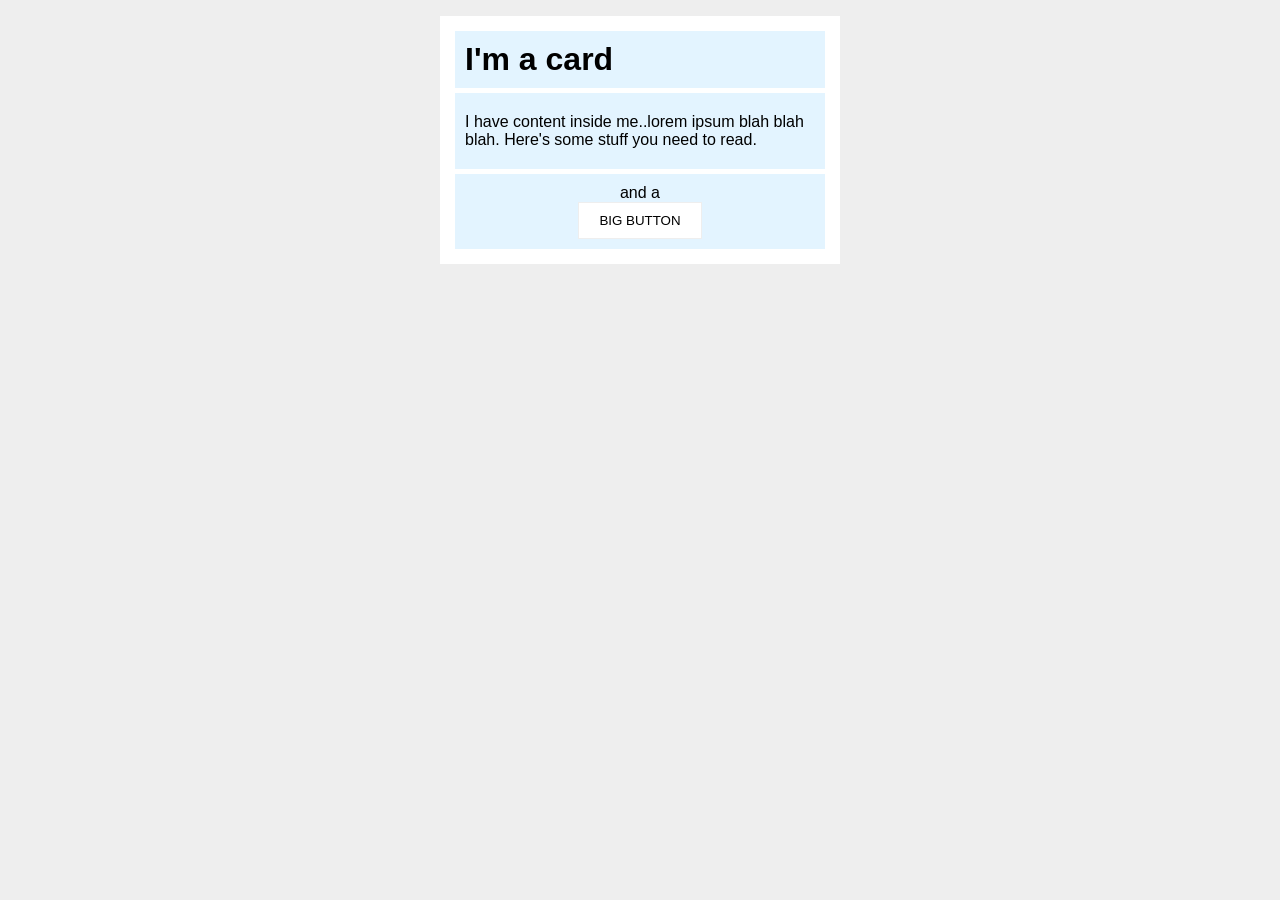
<file: foundations/block-and-inline/02-margin-and-padding-2/index.html>
<!DOCTYPE html>
<html lang="en">
  <head>
    <meta charset="UTF-8">
    <meta http-equiv="X-UA-Compatible" content="IE=edge">
    <meta name="viewport" content="width=device-width, initial-scale=1.0">
    <title>Margin and Padding exercise 2</title>
    <link rel="stylesheet" href="style.css">
  </head>
  <body>
    <div class="card">
      <h1 class="title padded">I'm a card</h1>
      <div class="content padded">I have content inside me..lorem ipsum blah blah blah. Here's some stuff you need to read.</div>
      <div class="button-container padded">and a <button>BIG BUTTON</button></div>
    </div>
  </body>
</html>
</file>
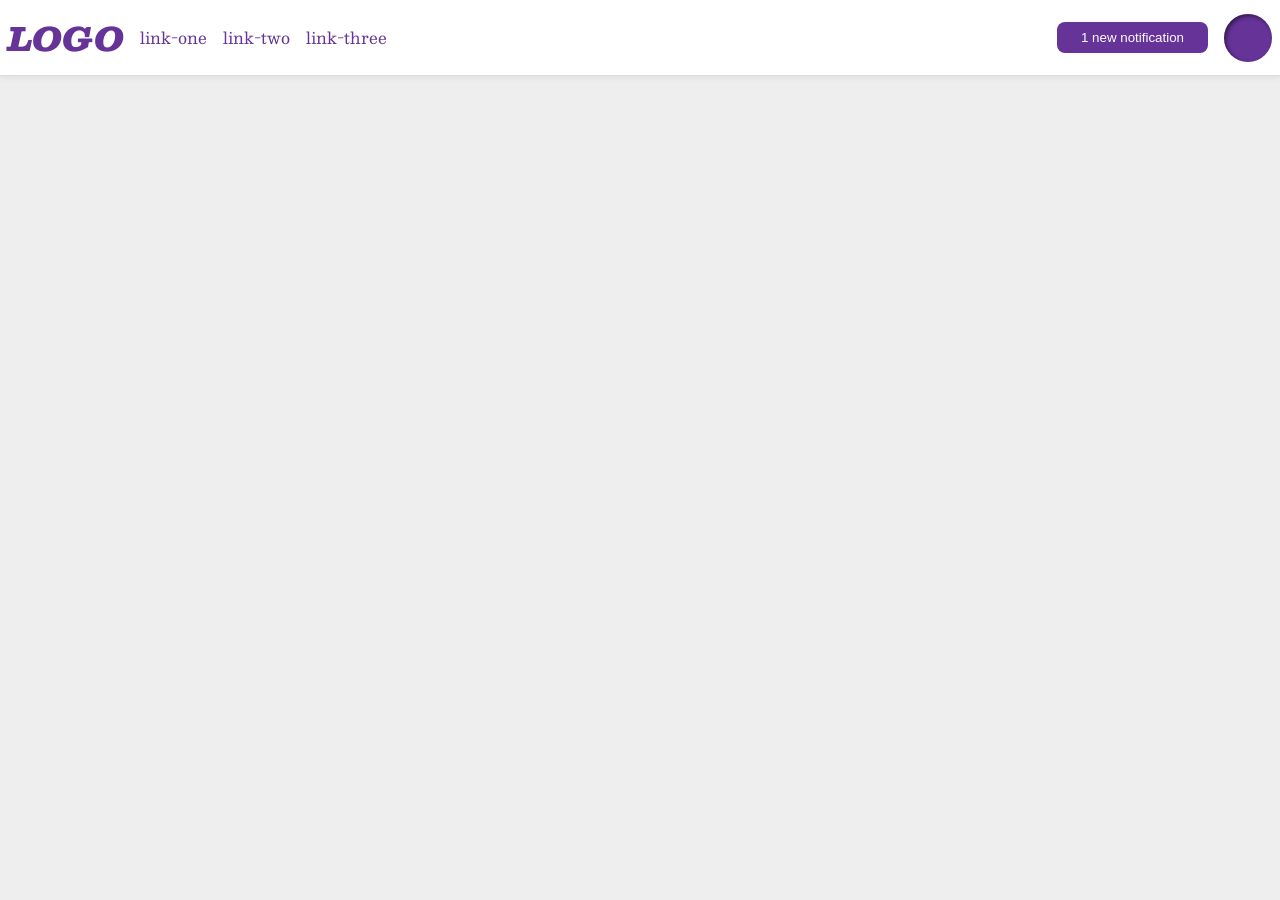
<file: foundations/flex/03-flex-header-2/index.html>
<!DOCTYPE html>
<html lang="en">
  <head>
    <meta charset="UTF-8">
    <meta http-equiv="X-UA-Compatible" content="IE=edge">
    <meta name="viewport" content="width=device-width, initial-scale=1.0">
    <title>Flex Header 2</title>
    <link rel="stylesheet" href="style.css">
  </head>
  <body>
    <div class="header">
      <div class="left-section">
        <div class="logo">
        LOGO
        </div>
        <ul class="links">
          <li><a href="https://google.com">link-one</a></li>
          <li><a href="https://google.com">link-two</a></li>
          <li><a href="https://google.com">link-three</a></li>
        </ul>
      </div>
      <div class="right-section">
        <button class="notifications">
          1 new notification
        </button>
        <div class="profile-image"></div>
      </div>
    </div>
  </body>
</html>
</file>
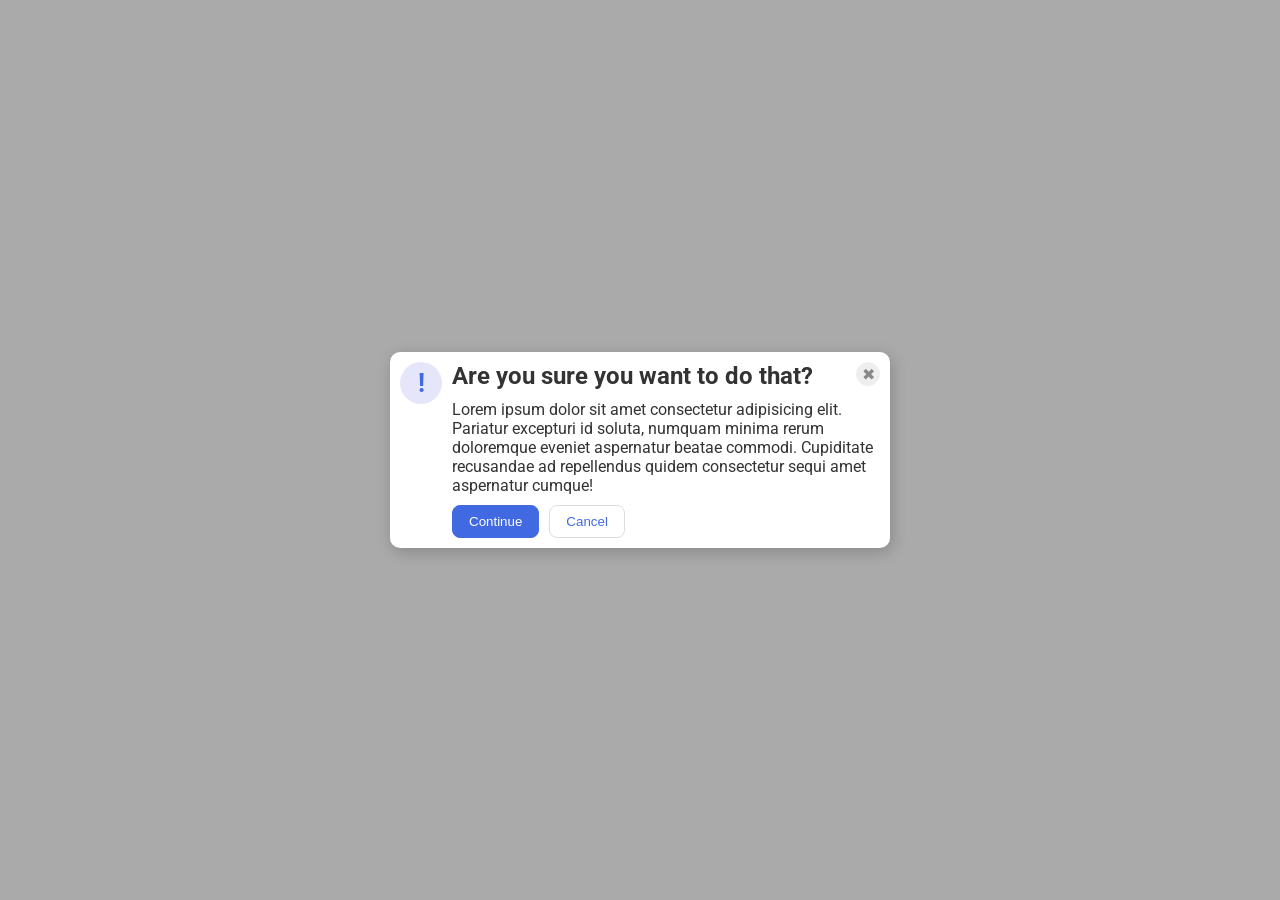
<file: foundations/flex/05-flex-modal/index.html>
<!DOCTYPE html>
<html lang="en">
  <head>
    <meta charset="UTF-8">
    <meta http-equiv="X-UA-Compatible" content="IE=edge">
    <meta name="viewport" content="width=device-width, initial-scale=1.0">
    <link rel="stylesheet" href="style.css">
    <title>Modal</title>
  </head>
  <body>
    <div class="modal">
      <div class="icon">!</div>
      <div class="content">
        <div class="header">Are you sure you want to do that?</div>
        <button class="close-button">✖</button>
        <div class="text">Lorem ipsum dolor sit amet consectetur adipisicing elit. Pariatur excepturi id soluta, numquam minima rerum doloremque eveniet aspernatur beatae commodi. Cupiditate recusandae ad repellendus quidem consectetur sequi amet aspernatur cumque!</div>
        <button class="continue">Continue</button>
        <button class="cancel">Cancel</button>
      </div>
    </div>
  </body>
</html>
</file>
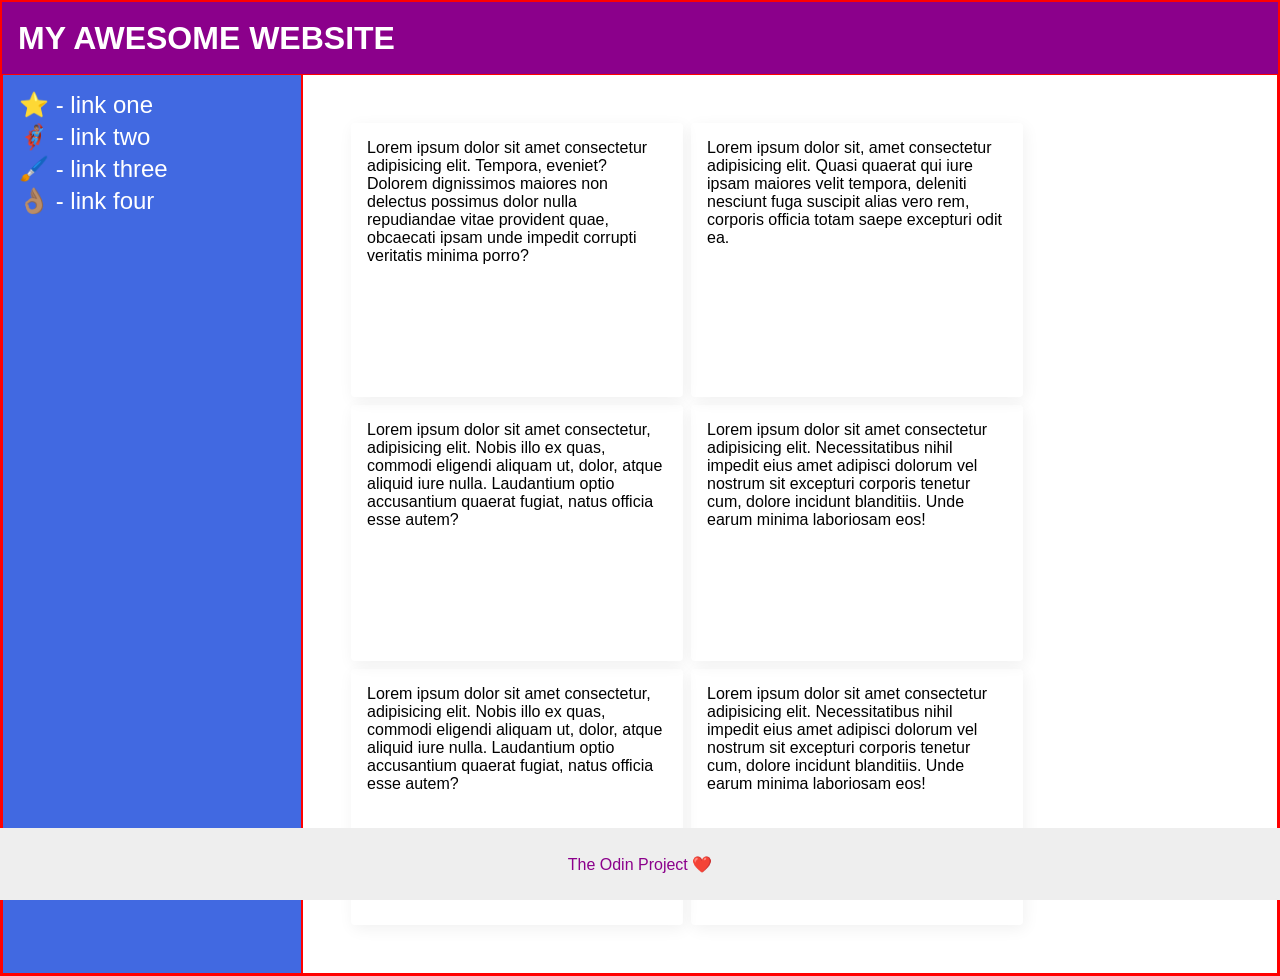
<file: foundations/flex/07-flex-layout-2/index.html>
<!DOCTYPE html>
<html lang="en">
  <head>
    <meta charset="UTF-8">
    <meta http-equiv="X-UA-Compatible" content="IE=edge">
    <meta name="viewport" content="width=device-width, initial-scale=1.0">
    <title>The Holy Grail</title>
    <link rel="stylesheet" href="style.css">
  </head>
  <body>
    <div class="sitecontent">
        <div class="header">
      <h1>MY AWESOME WEBSITE</h1>
    </div>
    <div class="main">
        <div class="sidebar">
          <ul>
            <li><a href="#">⭐ - link one</a></li>
            <li><a href="#">🦸🏽‍♂️ - link two</a></li>
            <li><a href="#">🖌️ - link three</a></li>
            <li><a href="#">👌🏽 - link four</a></li>
          </ul>
        </div>
        <div class="cardcontainer">
            <div class="card">Lorem ipsum dolor sit amet consectetur adipisicing elit. Tempora, eveniet? Dolorem dignissimos maiores non delectus possimus dolor nulla repudiandae vitae provident quae, obcaecati ipsam unde impedit corrupti veritatis minima porro?</div>
            <div class="card">Lorem ipsum dolor sit, amet consectetur adipisicing elit. Quasi quaerat qui iure ipsam maiores velit tempora, deleniti nesciunt fuga suscipit alias vero rem, corporis officia totam saepe excepturi odit ea.</div>
            <div class="card">Lorem ipsum dolor sit amet consectetur, adipisicing elit. Nobis illo ex quas, commodi eligendi aliquam ut, dolor, atque aliquid iure nulla. Laudantium optio accusantium quaerat fugiat, natus officia esse autem?</div>
            <div class="card">Lorem ipsum dolor sit amet consectetur adipisicing elit. Necessitatibus nihil impedit eius amet adipisci dolorum vel nostrum sit excepturi corporis tenetur cum, dolore incidunt blanditiis. Unde earum minima laboriosam eos!</div>
            <div class="card">Lorem ipsum dolor sit amet consectetur, adipisicing elit. Nobis illo ex quas, commodi eligendi aliquam ut, dolor, atque aliquid iure nulla. Laudantium optio accusantium quaerat fugiat, natus officia esse autem?</div>
            <div class="card">Lorem ipsum dolor sit amet consectetur adipisicing elit. Necessitatibus nihil impedit eius amet adipisci dolorum vel nostrum sit excepturi corporis tenetur cum, dolore incidunt blanditiis. Unde earum minima laboriosam eos!</div>
        </div>
    </div>
    
    <div class="footer">
      The Odin Project ❤️
    </div>
    </div>
  </body>
</html>
</file>
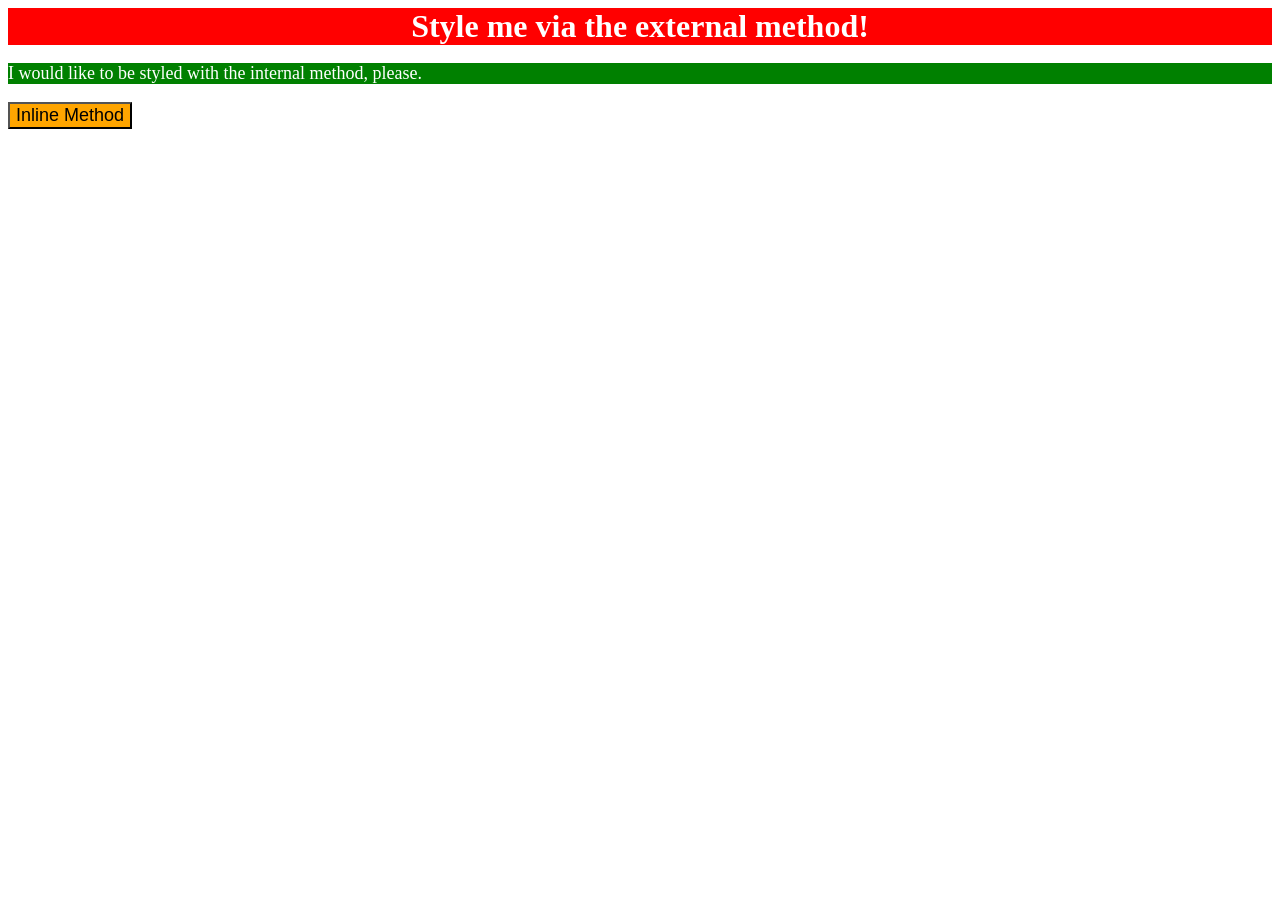
<file: foundations/intro-to-css/01-css-methods/index.html>
<!DOCTYPE html>
<html lang="en">
  <head>
    <meta charset="UTF-8">
    <meta http-equiv="X-UA-Compatible" content="IE=edge">
    <meta name="viewport" content="width=device-width, initial-scale=1.0">
    <style>
      p {background-color: green;
        color: white;
        font-size: 18px;}
    </style>
    <link rel="stylesheet" href="style.css">
    <title>Methods for Adding CSS</title>
  </head>
  <body>
    <div>Style me via the external method!</div>
    <p>I would like to be styled with the internal method, please.</p>
    <button style="background-color:orange; font-size:18px;">Inline Method</button>

  
  </body>
</html>
</file>
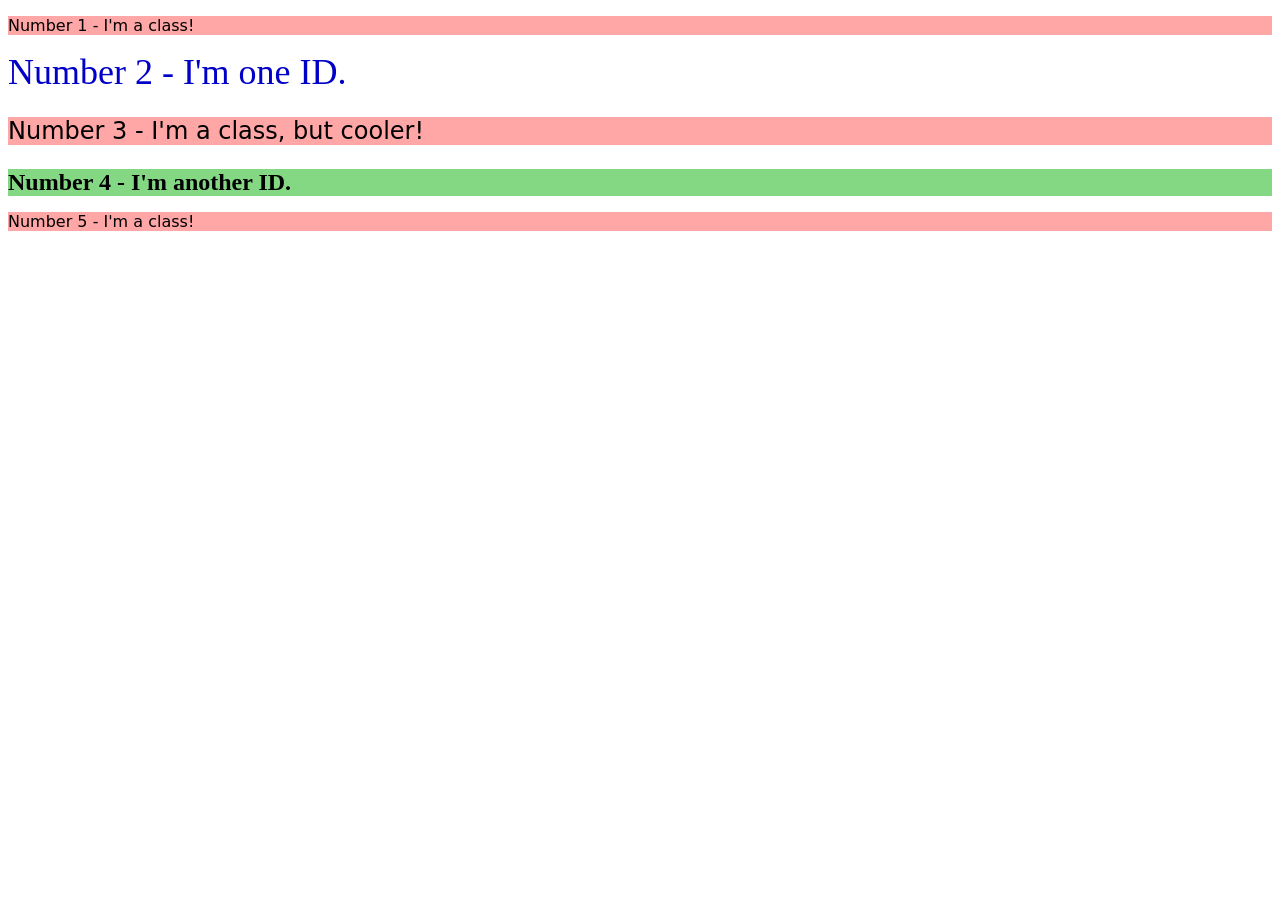
<file: foundations/intro-to-css/02-class-id-selectors/index.html>
<!DOCTYPE html>
<html lang="en">
  <head>
    <meta charset="UTF-8">
    <meta http-equiv="X-UA-Compatible" content="IE=edge">
    <meta name="viewport" content="width=device-width, initial-scale=1.0">
    <title>Class and ID Selectors</title>
    <link rel="stylesheet" href="style.css">
  </head>
  <body>
    <p class="odd">Number 1 - I'm a class!</p>
    <div id="bluey">Number 2 - I'm one ID.</div>
    <p class="odd extra">Number 3 - I'm a class, but cooler!</p>
    <div id="greeny">Number 4 - I'm another ID.</div>
    <p class="odd">Number 5 - I'm a class!</p>
  </body>
</html>
</file>
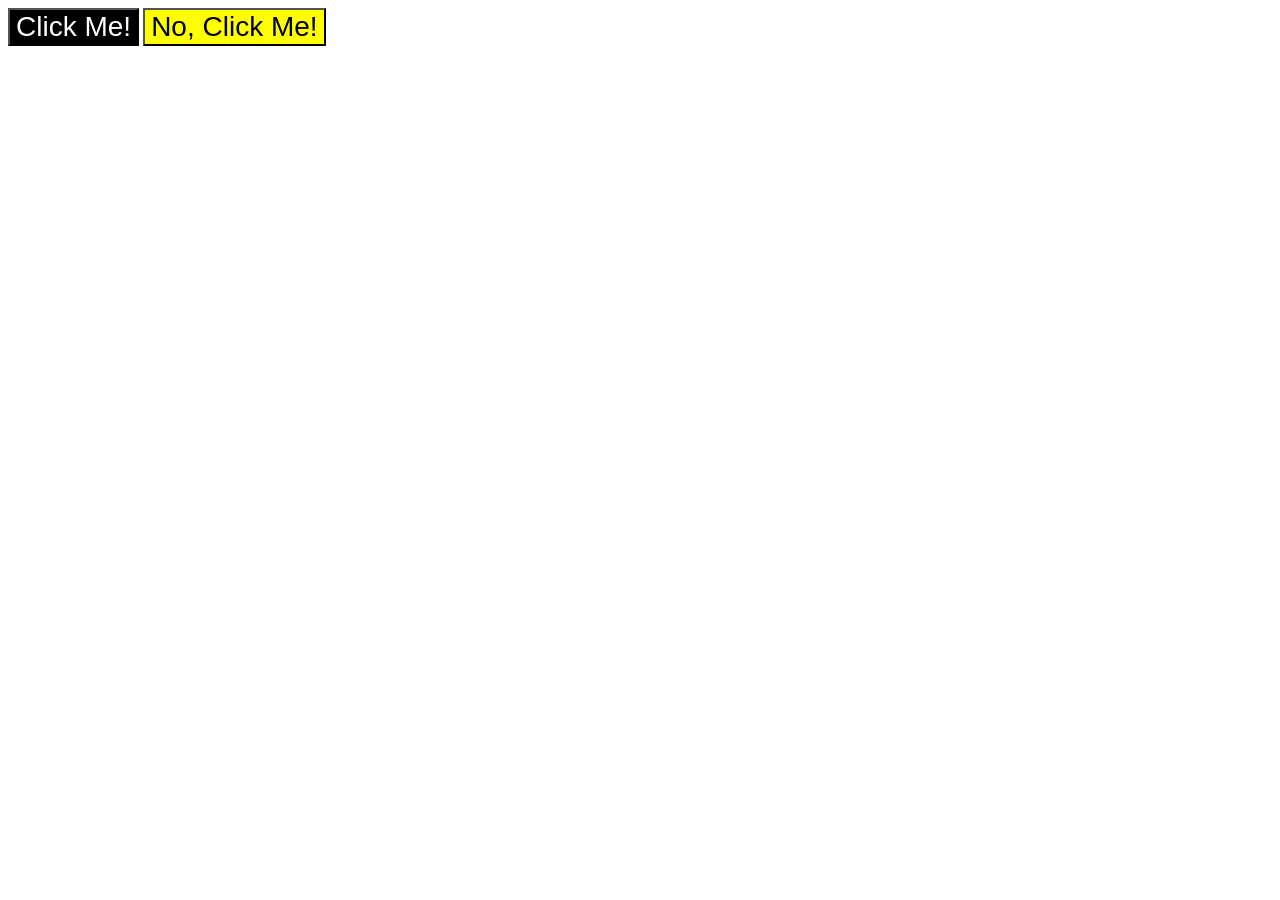
<file: foundations/intro-to-css/03-grouping-selectors/index.html>
<!DOCTYPE html>
<html lang="en">
  <head>
    <meta charset="UTF-8">
    <meta http-equiv="X-UA-Compatible" content="IE=edge">
    <meta name="viewport" content="width=device-width, initial-scale=1.0">
    <title>Grouping Selectors</title>
    <link rel="stylesheet" href="style.css">
  </head>
  <body>
    <button class="btn-one">Click Me!</button>
    <button class="btn-two">No, Click Me!</button>
  </body>
</html>
</file>
<file: foundations/block-and-inline/02-margin-and-padding-2/style.css>
*{
  box-sizing: border-box;
  margin: 0;
  padding: 0;
}

body {
  background: #eee;
  font-family: sans-serif;
  font-size: 16px;
}

.card {
  width: 400px;
  background: #fff;
  margin: 16px auto;
  padding: 10px;
}

.title {
  background: #e3f4ff;
}

.padded {
  margin: 5px;
  padding: 10px;
}
.content {
  background: #e3f4ff;
  padding: 20px 10px;
}

.button-container {
  background: #e3f4ff;
  text-align: center;
}

button {
  background: white;
  border: 1px solid #eee;
  display: block;
  margin: 0 auto;
  padding: 10px 20px;
}
</file>
<file: foundations/flex/03-flex-header-2/style.css>
/* this is some magical font-importing.  
you'll learn about it later. */
@import url('https://fonts.googleapis.com/css2?family=Besley:ital,wght@0,400;1,900&display=swap');

body {
  margin: 0;
  background: #eee;
  font-family: Besley, serif;
}

.header {
  background: white;
  border-bottom: 1px solid #ddd;
  box-shadow: 0 0 8px rgba(0,0,0,.1);
  display: flex;
  justify-content: space-between;
  align-items: center;
  padding: 8px;
}

.left-section,.right-section{
  display: flex;
  justify-content: space-evenly;
  align-items: center;
  gap: 16px;
  flex-shrink: 0;
}

.profile-image {
  background: rebeccapurple;
  box-shadow: inset 2px 2px 4px rgba(0,0,0,.5);
  border-radius: 50%;
  width: 48px;
  height: 48px;
}

.logo {
  color: rebeccapurple;
  font-size: 32px;
  font-weight: 900;
  font-style: italic;
  
}

button {
  border: none;
  border-radius: 8px;
  background: rebeccapurple;
  color: white;
  padding: 8px 24px;
}

a {
  /* this removes the line under our links */
  text-decoration: none;
  color: rebeccapurple;
}

ul {
  list-style-type: none;
  display: flex;
  justify-content: center;
  padding: 0;
  gap: 16px;
}
</file>
<file: foundations/flex/05-flex-modal/style.css>
@import url('https://fonts.googleapis.com/css2?family=Roboto:wght@400;700&display=swap');

html, body {
  height: 100%;
}

body {
  font-family: Roboto, sans-serif;
  margin: 0;
  background: #aaa;
  color: #333;
  /* I'll give you this one for free lol */
  display: flex;
  align-items: center;
  justify-content: center;
}

.modal {
  background: white;
  width: 480px;
  border-radius: 10px;
  box-shadow: 2px 4px 16px rgba(0,0,0,.2);
  display: flex;
  justify-content: center;
  padding: 10px;
  gap: 10px;
}

.content {
  display: flex;
  justify-content: flex-start;
  flex-wrap: wrap;
  gap: 10px;
}

.header {
  font-weight: 700;
  font-size: 24px;
}

.icon {
  color: royalblue;
  font-size: 26px;
  font-weight: 700;
  background: lavender;
  width: 42px;
  height: 42px;
  border-radius: 50%;
  display: flex;
  align-items: center;
  justify-content: center;
  flex-shrink: 0;
}



.close-button {
  background: #eee;
  border-radius: 50%;
  color: #888;
  font-weight: 400;
  font-size: 16px;
  height: 24px;
  width: 24px;
  display: flex;
  align-items: center;
  justify-content: center;
  border: 1px solid #eee;
  padding: 0;
  margin-left: auto;
}

button {
  cursor: pointer;
  padding: 8px 16px;
  border-radius: 8px;
}

button.continue {
  background: royalblue;
  border: 1px solid royalblue;
  color: white;
}

button.cancel {
  background: white;
  border: 1px solid #ddd;
  color: royalblue;
}
</file>
<file: foundations/flex/07-flex-layout-2/style.css>
body {
  font-family: -apple-system, BlinkMacSystemFont, 'Segoe UI', Roboto, Oxygen, Ubuntu, Cantarell, 'Open Sans', 'Helvetica Neue', sans-serif;
  margin: 0;
  min-height: 100vh;
}

/*Header Section*/
h1 {
  font-size: 32px;
}
.header {
  height: 72px;
  background: darkmagenta;
  color: white;
  font-size: 32px;
  font-weight: 900;
  display: flex;
  align-items: center;
  padding-left: 16px;
}
/*Main section*/
.main > * {
  border: 1px solid red;
}
.main {
  display: flex;

}

.footer {
  height: 72px;
  background: #eee;
  color: darkmagenta;
  position: fixed;
  left: 0;
  bottom: 0;
  width: 100vw;
  display:flex;
  justify-content: center;
  align-items: center;
}
/*Sidebar*/
.sidebar {
  min-width: 300px;
  background: royalblue;
  padding-left: 16px;
  box-sizing: border-box;
  flex-shrink: 0;
  height: 100vh;
}

.sidebar ul {
  list-style: none;
  padding-left: 0;
  text-decoration: none;
  display: flex;
  flex-direction: column;
  gap: 4px;
}


a {
  text-decoration: none;
  color: white;
  font-size: 24px;
}

/*Cards*/

.cardcontainer {
  flex-grow: 1;
  gap: 48px;
  display: flex;
  gap: 8px;
  flex-wrap: wrap;
  padding: 48px;
}
.card {:
  border: 1px solid #eee;
  box-shadow: 2px 4px 16px rgba(0,0,0,.06);
  border-radius: 4px;
  flex-basis: 300px;
  padding: 16px;
  max-height: 300px;
}

.sitecontent{
  display: flex;
  flex-direction: column;
  border: 2px solid red;
}

.sitecontent .footer {
  margin-top 0;
}
</file>
<file: foundations/intro-to-css/01-css-methods/style.css>
div {
    background-color: red;
    color: white;
    font-size: 32px;
    text-align: center;
    font-weight: bold;
}
</file>
<file: foundations/intro-to-css/02-class-id-selectors/style.css>
/* Add CSS Styling */
.odd {
    background-color: rgb(255, 166, 166);
    font-family: 'Verdana','DejaVu Sans','sans-serif';
}
.extra {
    font-size: 24px;
}

#bluey {
    color: rgb(0,0,200);
    font-size: 36px;
}

#greeny {
    background-color: rgb(132, 216, 132);
    font-size: 24px;
    font-weight: bold;
}
</file>
<file: foundations/intro-to-css/03-grouping-selectors/style.css>
/* Add CSS Styling */
.btn-one,.btn-two {
    font-size: 28px;
    font-family: 'Helvetica', 'Times New Roman', 'san-serif';
}
.btn-one {
    color: white;
    background-color: black;
}
.btn-two {
    background-color: yellow;
}
</file>
